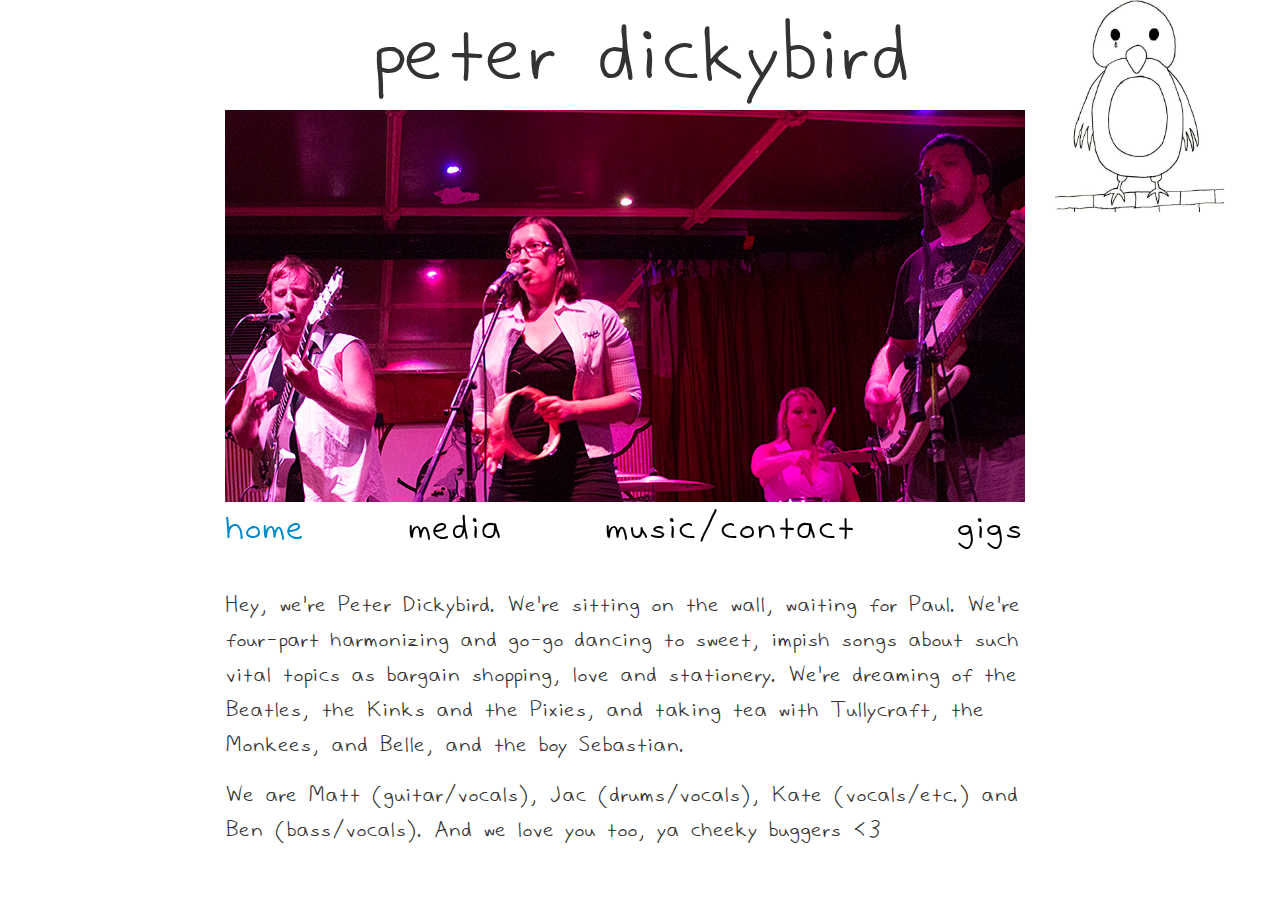
<file: index.html>
<!DOCTYPE html>
<!--[if lt IE 7]>      <html class="no-js lt-ie9 lt-ie8 lt-ie7"> <![endif]-->
<!--[if IE 7]>         <html class="no-js lt-ie9 lt-ie8"> <![endif]-->
<!--[if IE 8]>         <html class="no-js lt-ie9"> <![endif]-->
<!--[if gt IE 8]><!--> <html class="no-js"> <!--<![endif]-->
<head>
  <meta charset="utf-8">
  <meta http-equiv="X-UA-Compatible" content="IE=edge,chrome=1">
  <title></title>
  <meta name="description" content="">
  <meta name="viewport" content="width=device-width initial-scale=1.0">

  <!-- Place favicon.ico and apple-touch-icon.png in the root directory -->

  <link rel="stylesheet" href="css/normalize.css">
  <link rel="stylesheet" href="css/main.css">
  <script src="js/vendor/modernizr-2.6.2.min.js"></script>
  <link rel="stylesheet" href="css/bootstrap-combined.min.css">
</head>
<body>
<!--[if lt IE 7]>
<p class="chromeframe">You are using an <strong>outdated</strong> browser. Please <a href="http://browsehappy.com/">upgrade your browser</a> or <a href="http://www.google.com/chromeframe/?redirect=true">activate Google Chrome Frame</a> to improve your experience.</p>
<![endif]-->
<div id="fb-root"></div>
<script>
(function(d, s, id) {
  var js, fjs = d.getElementsByTagName(s)[0];
  if (d.getElementById(id)) return;
  js = d.createElement(s); js.id = id;
  js.src = "//connect.facebook.net/en_GB/all.js#xfbml=1";
  fjs.parentNode.insertBefore(js, fjs);
}(document, 'script', 'facebook-jssdk'));
</script>

<div class="container">
  <div class="row wrapper">
    <div class="span2">&nbsp;</div>
    <div class="span8">
      <div class='row title'>
        <div class='span8'>
          peter dickybird
        </div>
      </div>
      <div class='row photo'>
        <img src='img/band_photo.png' id='band-photo' alt />
      </div>
      <div class="row links">
        <a href='#' id='home_link' class='active'>
          home
        </a>
        <a href='#' id='media_link'>
          media
        </a>
        <a href='#' id='links_link'>
          music/contact
        </a>
        <a href='#' id='gigs_link' class='last'>
          gigs
        </a>
      </div>
      <div class="row content">
        <div id='home' class='tab active'>
          <p>Hey, we're Peter Dickybird. We're sitting on the wall, waiting for Paul. We're four-part harmonizing and go-go dancing to sweet, impish songs about such vital topics as bargain shopping, love and stationery. We're dreaming of the Beatles, the Kinks and the Pixies, and taking tea with Tullycraft, the Monkees, and Belle, and the boy Sebastian.</p>
          <p>We are Matt (guitar/vocals), Jac (drums/vocals), Kate (vocals/etc.) and Ben (bass/vocals). And we love you too, ya cheeky buggers <3</p>
        </div>
        <div id='media' class='tab'>
          <p>We are Peter Dickybird, a shiny, happy 4-piece indie pop combo from Melbourne, about to start recording our second effort and keen to introduce our new, improved line-up to our fans, old and new.</p> 
 
<p>Described as sounding “like Pixies produced by Phil Spector” and "...indie pop so unique it is like sighting a rare Red Goshawk through a set of binoculars" (Beat Magazine), our nestful of startlingly fresh tunes, uncluttered instrumentation and ear-tinglingly joyous 4-way boy/girl vocals are an irresistible attraction to any indie music fan/live sound mixer/band rider distributor wearying of the overcrowded stages of beardy gravitas that infest local bandrooms lately. </p> 
 
<p>Having previously played The Grace Darling for the Store Bought Cool single launch, The Old Bar for the Melbourne Uni Book Coop launch, The Empress, and The Brunswick Hotel for the House Party on Wheels launch (to name but a few), we hope to spend our summer gigging our wings off around Melbourne (including an upcoming show at The Espy next week) before heading off for some more interstate shows. We are open to considering any date for the gig that you have available.</p>
 
<p>We have an extensive network of exciting fellow scenesters ready to bring a great night's show and we’d love to play your stage again so have a listen and get in touch using the links on the <a id='go_links'>music/contact</a> page.</p>
       </div>
       <div id='links' class='tab'>
           <p>Our first EP is free to download on <a href='https://soundcloud.com/flyawaypeter'>SoundCloud</a></p>
          <p>Go give them the 'bird at <a href='http://www.triplejunearthed.com/Artists/View.aspx?artistid=49470'>Triple J Unearthed</a></p>
          <p>Email us at <a href='mailto:band@peterdickybird.com'>band@peterdickybird.com</a></p>
          <p>Like us on the Fezbook <a href='https://www.facebook.com/peterdickybird'>https://www.facebook.com/peterdickybird</a></p>
         </div>
        <div id='gigs' class='tab'>
          <p>
            We're swooping down to give the 'bird to you at:
          </p>
          <p>
            <a href='https://www.facebook.com/events/367307180062836/'>Melbourne Uni Book Co-op presents New Favourite Authors</a> - Tuesday, 13th August 2013 @ The Old Bar, Johnson Street, Fitzroy, with Lieutenant Jam, readings, vego food, open mic. Doors 7pm, free.
          </p>
          <p>
            <a href='https://www.facebook.com/events/117878368387348/'>Alone With Tiger and Friends</a> - Tuesday, 12th September 2013 @ The Empress, Nicholson Street, North Fitzroy, with Alone With Tiger and Arty Del Rio. Doors 8pm, $5.
          </p>
          <p>
            <a href='https://www.facebook.com/events/437604429683908/'>Houes Party On Wheels</a> - Saturday, 30th November 2013 @ a private house in Brunswick, with loads of awesome bands. Doors 12.30pm, free.
          </p>
          <p>
            <a href='https://www.facebook.com/events/372759032861340/'>The Groves in The Espy Basement w/ Peter Dickybird and Winterplan</a> - Thursday, 19th December 2013 @ The Espy Basement, The Esplanade, St. Kilda, Doors 8pm, free.
          </p>
        </div>
      </div>
    </div>
    <div class="span2 right-column">
      <div>
        <img src='img/Pete.png' alt />
      </div>
      <div class="fb-like" data-href="https://www.facebook.com/peterdickybird" data-send="false" data-width="225" data-show-faces="true"></div>
      <div>
        <iframe width="100%" height="450" scrolling="no" frameborder="no" src="https://w.soundcloud.com/player/?url=http%3A%2F%2Fapi.soundcloud.com%2Fusers%2F8132667&amp;color=ff6600&amp;auto_play=false&amp;show_artwork=true"></iframe>
      </div>
    </div>
  </div>
</div>

<script src="//ajax.googleapis.com/ajax/libs/jquery/1.9.1/jquery.min.js"></script>
<script>window.jQuery || document.write('<script src="js/vendor/jquery-1.9.1.min.js"><\/script>')</script>
<script src="js/vendor/bootstrap.min.js"></script>
<script src="js/plugins.js"></script>
<script src="js/main.js"></script>

<!-- Google Analytics: change UA-XXXXX-X to be your site's ID. -->
<script>
  var _gaq=[['_setAccount','UA-XXXXX-X'],['_trackPageview']];
  (function(d,t){var g=d.createElement(t),s=d.getElementsByTagName(t)[0];
    g.src='//www.google-analytics.com/ga.js';
    s.parentNode.insertBefore(g,s)}(document,'script'));
</script>
</body>
</html>
</file>
<file: css/main.css>
/*
 * HTML5 Boilerplate
 *
 * What follows is the result of much research on cross-browser styling.
 * Credit left inline and big thanks to Nicolas Gallagher, Jonathan Neal,
 * Kroc Camen, and the H5BP dev community and team.
 */

/* ==========================================================================
   Base styles: opinionated defaults
   ========================================================================== */

html,
button,
input,
select,
textarea {
    color: #222;
}

body {
    font-size: 1em;
    line-height: 1.4;
}

/*
 * Remove text-shadow in selection highlight: h5bp.com/i
 * These selection rule sets have to be separate.
 * Customize the background color to match your design.
 */

::-moz-selection {
    background: #b3d4fc;
    text-shadow: none;
}

::selection {
    background: #b3d4fc;
    text-shadow: none;
}

/*
 * A better looking default horizontal rule
 */

hr {
    display: block;
    height: 1px;
    border: 0;
    border-top: 1px solid #ccc;
    margin: 1em 0;
    padding: 0;
}

/*
 * Remove the gap between images and the bottom of their containers: h5bp.com/i/440
 */

img {
    vertical-align: middle;
}

/*
 * Remove default fieldset styles.
 */

fieldset {
    border: 0;
    margin: 0;
    padding: 0;
}

/*
 * Allow only vertical resizing of textareas.
 */

textarea {
    resize: vertical;
}

/* ==========================================================================
   Chrome Frame prompt
   ========================================================================== */

.chromeframe {
    margin: 0.2em 0;
    background: #ccc;
    color: #000;
    padding: 0.2em 0;
}

/* ==========================================================================
   Author's custom styles
   ========================================================================== */

@font-face {
    font-family: 'justy_threeregular';
    src: url('justy3_b-webfont.eot');
    src: url('justy3_b-webfont.eot?#iefix') format('embedded-opentype'),
         url('justy3_b-webfont.woff') format('woff'),
         url('justy3_b-webfont.ttf') format('truetype'),
         url('justy3_b-webfont.svg#justy_threeregular') format('svg');
    font-weight: normal;
    font-style: normal;
}

body {
    font-family: justy_threeregular, Arial, sans-serif !important;
    font-size: 30px !important;
}

.photo, .links {
    margin-bottom: 15px;
}

.title {
    font-size: 110px;
    text-align: center;
    height: 70px;
    margin-top: 40px;
}

.links a {
    color: black;
    font-size: 50px;
    margin-right: 10.5%;
}

.links a.last {
    margin-right: 0;
}

.links a.active {
    color: #0088cc;
}

.links a:hover {
    color: #0088cc;
    text-decoration: none !important;
}

.tab {
    display: none;
}
    
.tab.active {
    display: block;
}

.content, .footer {
    margin-top: 30px;
}

.content p {
    line-height: 35px;
    margin-top: 15px;
}

.right-column div {
    margin-bottom: 30px;
}

@media (max-width: 767px) {
    .links a {
        margin-right: 1em;
    }
}


/* ==========================================================================
   Helper classes
   ========================================================================== */

/*
 * Image replacement
 */

.ir {
    background-color: transparent;
    border: 0;
    overflow: hidden;
    /* IE 6/7 fallback */
    *text-indent: -9999px;
}

.ir:before {
    content: "";
    display: block;
    width: 0;
    height: 150%;
}

/*
 * Hide from both screenreaders and browsers: h5bp.com/u
 */

.hidden {
    display: none !important;
    visibility: hidden;
}

/*
 * Hide only visually, but have it available for screenreaders: h5bp.com/v
 */

.visuallyhidden {
    border: 0;
    clip: rect(0 0 0 0);
    height: 1px;
    margin: -1px;
    overflow: hidden;
    padding: 0;
    position: absolute;
    width: 1px;
}

/*
 * Extends the .visuallyhidden class to allow the element to be focusable
 * when navigated to via the keyboard: h5bp.com/p
 */

.visuallyhidden.focusable:active,
.visuallyhidden.focusable:focus {
    clip: auto;
    height: auto;
    margin: 0;
    overflow: visible;
    position: static;
    width: auto;
}

/*
 * Hide visually and from screenreaders, but maintain layout
 */

.invisible {
    visibility: hidden;
}

/*
 * Clearfix: contain floats
 *
 * For modern browsers
 * 1. The space content is one way to avoid an Opera bug when the
 *    `contenteditable` attribute is included anywhere else in the document.
 *    Otherwise it causes space to appear at the top and bottom of elements
 *    that receive the `clearfix` class.
 * 2. The use of `table` rather than `block` is only necessary if using
 *    `:before` to contain the top-margins of child elements.
 */

.clearfix:before,
.clearfix:after {
    content: " "; /* 1 */
    display: table; /* 2 */
}

.clearfix:after {
    clear: both;
}

/*
 * For IE 6/7 only
 * Include this rule to trigger hasLayout and contain floats.
 */

.clearfix {
    *zoom: 1;
}

/* ==========================================================================
   EXAMPLE Media Queries for Responsive Design.
   These examples override the primary ('mobile first') styles.
   Modify as content requires.
   ========================================================================== */

@media only screen and (min-width: 35em) {
    /* Style adjustments for viewports that meet the condition */
}

@media print,
       (-o-min-device-pixel-ratio: 5/4),
       (-webkit-min-device-pixel-ratio: 1.25),
       (min-resolution: 120dpi) {
    /* Style adjustments for high resolution devices */
}

/* ==========================================================================
   Print styles.
   Inlined to avoid required HTTP connection: h5bp.com/r
   ========================================================================== */

@media print {
    * {
        background: transparent !important;
        color: #000 !important; /* Black prints faster: h5bp.com/s */
        box-shadow: none !important;
        text-shadow: none !important;
    }

    a,
    a:visited {
        text-decoration: underline;
    }

    a[href]:after {
        content: " (" attr(href) ")";
    }

    abbr[title]:after {
        content: " (" attr(title) ")";
    }

    /*
     * Don't show links for images, or javascript/internal links
     */

    .ir a:after,
    a[href^="javascript:"]:after,
    a[href^="#"]:after {
        content: "";
    }

    pre,
    blockquote {
        border: 1px solid #999;
        page-break-inside: avoid;
    }

    thead {
        display: table-header-group; /* h5bp.com/t */
    }

    tr,
    img {
        page-break-inside: avoid;
    }

    img {
        max-width: 100% !important;
    }

    @page {
        margin: 0.5cm;
    }

    p,
    h2,
    h3 {
        orphans: 3;
        widows: 3;
    }

    h2,
    h3 {
        page-break-after: avoid;
    }
}
</file>
